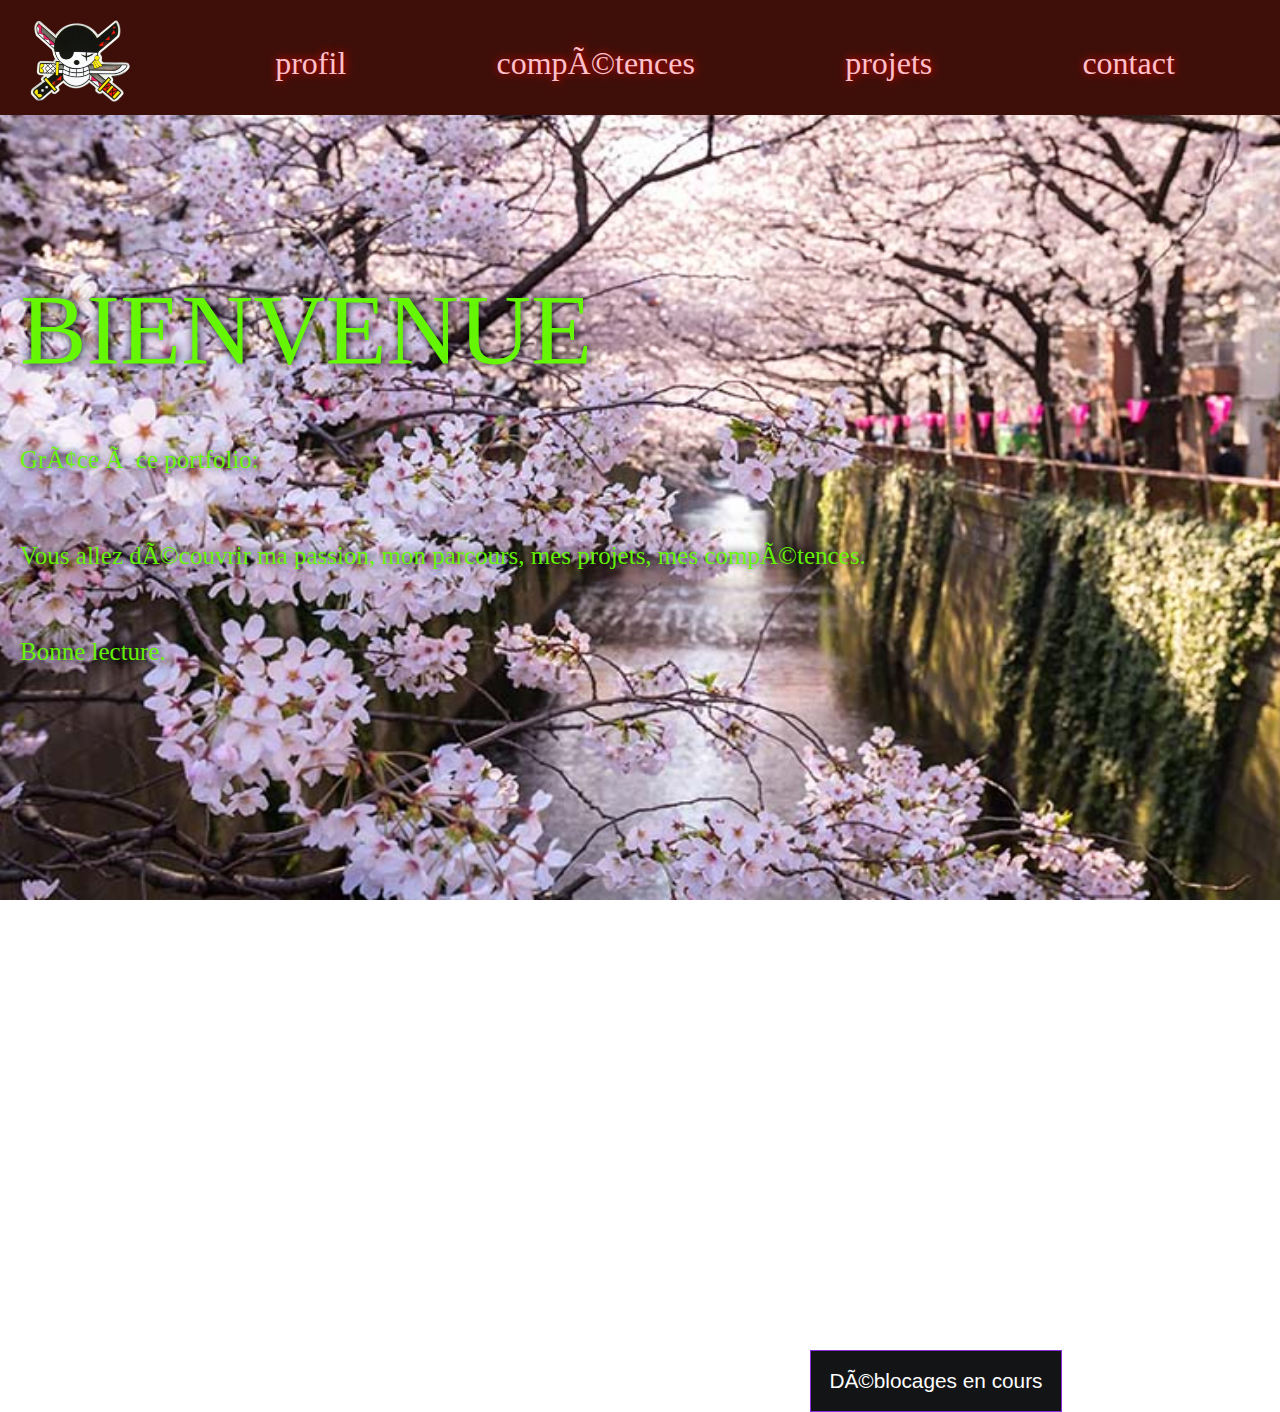
<file: index.html>
<!DOCTYPE html>
<html>

<head>
    <meta http-esquiv="content-type" content="text/html;charset=UTF-8">
    <title>Acceuil</title>
    <link rel="stylesheet" href="./css/reset.css">
    <link rel="stylesheet" href="./css/style.css">
    <script src="index.js"></script>
</head>

<body>
    <header>
        <nav>
            <div id="logo" onclick="acceuil()">
                <img src="./img/LOGO.png" alt="">
            </div>
            <ul>
                <li id="profil" onclick="profil()">
                    <p>profil</p>
                </li>
                <li id="compétences" onclick="compétences()">
                    <p>compétences</p>
                </li>
                <li id="projets" onclick="projets()">
                    <p>projets</p>
                </li>
                <li id="contact" onclick="contact()">
                    <p>contact</p>
                </li>
            </ul>
        </nav>
    </header>
    <!--  *todo acceuil -->
    <section id="hero">
        <p class="bienvenue">
            <br>
            <h>BIENVENUE</h><br><br>
            <p1>Grâce à ce portfolio:<br><br>
                Vous allez découvrir ma passion,
                mon parcours, mes projets, mes compétences.<br><br>
                Bonne lecture.</p1>
        </p>
    </section>
    <!-- *todo profil -->
    <section id="hero-profil">
        <header1>
            <h2> Qui suis je ?</h2><br><br>
            <ul1>
                <p> Bonjour bienvenue sur mon portfolio<br><br>
                    Je m'appelle Quint Quentin, 30 ans<br><br>
                    Ancien conducteur de ligne dans l'industrie automobile,<br>
                    je me suis reconverti dans le developpement web et mobile.<br>
                    J'ai suivi une formation de 8 mois à l'afci de Liévin.<br><br>
                    Si vous avez des questions, n'hésitez pas à me contacter.
                </p>
            </ul1>
        </header1>
        <div>
            <a href="/doc/quentin_quint_CV.pdf" target="_blank">
                <button id="bouton" onclick="cv()">CV</button>
            </a>
        </div>
    </section>
    <!-- *todo compétences -->
    <section id="hero-compétences">
        <main id="graphique">
            <div id="imgcompet">
                <img src="/img/graphiques.png" alt="">
            </div>
        </main>
            <a1 id="boutton" onclick="graphique()">
                <p3>
                    Déblocages en cours
                </p3>
            </a1>
    </section>

    <!-- *todo projets -->
    <section id="hero-projets" />
        <div id="slider">
            <img src="./img/onepiece-rpg.jpg" alt="onepiece-rpg" id="slide">
            <div id="precedent" onclick="ChangeSlide(-1)">
                <
            </div>
            <div id="suivant" onclick="ChangeSlide(1)">
                >
            </div>
        </div>
    </section>
        <!-- *todo contact -->
        <section id="hero-contact">
            <div id="icone-mail">
                <a href="mailto:quintlodu62@orange.fr" target="_blank">
                    <img src="/img/iconemail.png" alt="">
                </a>
            </div>
            <div id="icone-git">
                <a href="https:/github.com/Quentin2417" target="_blank">
                    <img src="/img/icone-git.png" alt="">
                </a>
            </div>
            <div id="icone-in">
                <a href="https:/www.linkedin.com/in/quentin-quint-9307a5282/" target="_blank">
                    <img src="/img/icone-in.png" alt="">
                </a>
            </div>
        </section>
</body>

</html>
</file>
<file: css/style.css>
body{
  height: 100vh;
  width: 100vw;
}
h1 {
  color: green;
}
ul {
  list-style-type: none;
  display: flex;
  width: 100%;
  justify-content: space-evenly;
}
a {
  color: white;
}
#logo img {
  width: 100px;
  margin-left: 20px;
}
nav {
  display: flex;
  width: 100%;
  margin-top: 10px;
  align-content: center;
  align-items: center;
  justify-content: space-evenly;
}
header {
  position: fixed;
  width: 100%;
  background-color: rgb(62, 15, 9);
  padding: 10px !important;
  min-height: 6vh;
}

#hero {
  background: url("/img/photoacceuil.jpg");
  display: flex;
  height: 100vh;
  background-repeat: no-repeat;
  background-size: cover;
  background-position: center;
  /* padding-top: 9rem; */
  align-items: center;
}
#hero-profil {
  background: url("/img/photoprofil.jpg");
  display: none;
  min-height: 100vh;
  background-repeat: no-repeat;
  background-size: cover;
  background-position: center;
}
#hero-compétences {
  background: url("/img/photocompetence.jpg");
  display: none;
  min-height: 100vh;
  width: 100%;
  height: max-content;
  background-repeat: no-repeat;
  background-size: cover;
  background-position: center;
}
#hero-projets {
  background: url("/img/photoprojets.jpg");
  display: none;
  min-height: 100vh;
  background-repeat: no-repeat;
  background-size: cover;
  background-position: center;
  
}
#hero-contact {
  background: url("/img/photocontact.jpg");
  display:none;
  min-height: 100vh;
  height: 100vh;
  background-repeat: no-repeat;
  background-size: cover;
  background-position: center;
}
h2 {
  color: red;
  font-size: 1px;
  text-shadow: rgb(0, 255, 68) 1px 0 10px;
  margin-left: 60px;
  padding: 120px;
}
p {
  color: pink;
  text-shadow: rgb(255, 0, 0) 1px 0 10px;
  font-size: 2rem;
  padding: 5px;
  margin-left: 30px;
}
#icone-git{
  height: fit-content;
  width: fit-content;
  position: fixed;
  top: 25vh;
  left: 12%;
}

#icone-git img {
  height: 150px; 
}

#icone-mail{
  width: fit-content;
  height: fit-content;
  position: relative;
  top: 18vh;
  left: 80%;
}

#icone-mail img {
  height: 120px;
  
}
#icone-in{
  height: fit-content;
  width: fit-content;
  position: fixed;
  top: 65%;
  left: 80%;
}
#icone-in img {
  height: 150px;
  
}
.bienvenue {
  margin: 0px;
  color: rgba(103, 253, 3, 0.966);
  text-shadow: rgb(1, 1, 12) 1px 0 10px;
  font-size: 3rem;
  margin-left: 15px;
}
h {
  font-size: 100px;
}
p1 {
  font-size: 25px;
}

#boutton {
    background: #131416;
    display: flex;
    align-items: center;
    justify-content: center;
    top: 50vh;
    left: 90vh;
} 
a1{
    color: white;
    font-family: Arial, sans-serif;
    background: black;
    height: 60px;
    width: 250px;
    align-items: center;
    justify-content: center;
    border: 1px solid #892cdc;
    overflow: hidden;
    font-size: 1.3em;
    font-weight: 400;
    z-index: 0;
    position: relative;  
}
a1::before{
    content:'';
    position: absolute;
    top: 60px;
    left: 0;
    width: 100%;
    height: 100%;
    background: #892cdc;
    border-radius: 50% 50% 0 0;
    transition: all .5s;
    z-index:  -1;
} 
a1:hover::before{
    top: 0;
    border-radius: 0;
}

main {
  display: none;
  min-height: 90vh;
  width: 100%;
  align-items: flex-end;
  align-items: center;
  justify-content: center;
}
#imgcompet img {
  background-size: cover;
  position: relative;
  width: 80vh;
  height: 50vh;
  top: 4vh;
  left: 0vh;
  top: 35vh;
  left: 60vh;
}
@media (max-width: 768px) {
  .bienvenue {
    font-size: 3rem;
  }
  h {
    font-size: 3rem;
  }
  p1 {
    font-size: 1.5rem;
  }
   .hero-profil{
    font-size: 3rem;
  }
  h2 {
    font-size: 3rem;
  }
  p {
    font-size: 2.5rem;
  } 
  #imgcompet img{
    background-size: cover;
    position: relative;
    width: 40vh;
    height: 50vh;
    top: 4vh;
    left: 0vh;
  }
#boutton {
    background: #131416;
    display: flex;
    align-items: center;
    justify-content: center;
    top: 50vh;
    left: 16.5vh;
}
#slide {
  width: 40vh;
}
}

#slider {
  position: relative;
  width: 1200px;
  margin: auto;
  display: flex;
  align-items: center;
  justify-content: center;
  top: 10vh;
}

#precedent,
#suivant {
  cursor: pointer;
  transition: opacity 0.3s ease;
  opacity: 0;
  position: absolute;
  font-size: 100px;
  color: rgba(220, 220, 220, 0.8);
  background-color: rgba(0, 0, 0, 0.8);
  padding: 10px;
}

#precedent {
  left: 0;
}

#suivant {
  right: 0;
}

#slider:hover #precedent,
#slider:hover #suivant {
  opacity: 1;
}

#slide {
  width: 70vh;
}

#bouton{
  position: relative;
  width: 15vh;
  top: 50vh;
  left: 50vh;
  height: 10vh;
  font-size: 45px;
  color: white;
  background-color: black;
  border-color: #dc2c2c;
  z-index: 0;
  overflow: hidden;
  
}
#bouton::before{
  content:'';
  position: absolute;
  top: 10vh;
  left: 0;
  width: 100%;
  height: 100%;
  background: #e70c55;
  border-radius: 50% 50% 0 0;
  transition: all .5s;
  z-index:  -1;
} 
#bouton:hover::before{
  top: 0;
  border-radius: 0;
}
</file>
